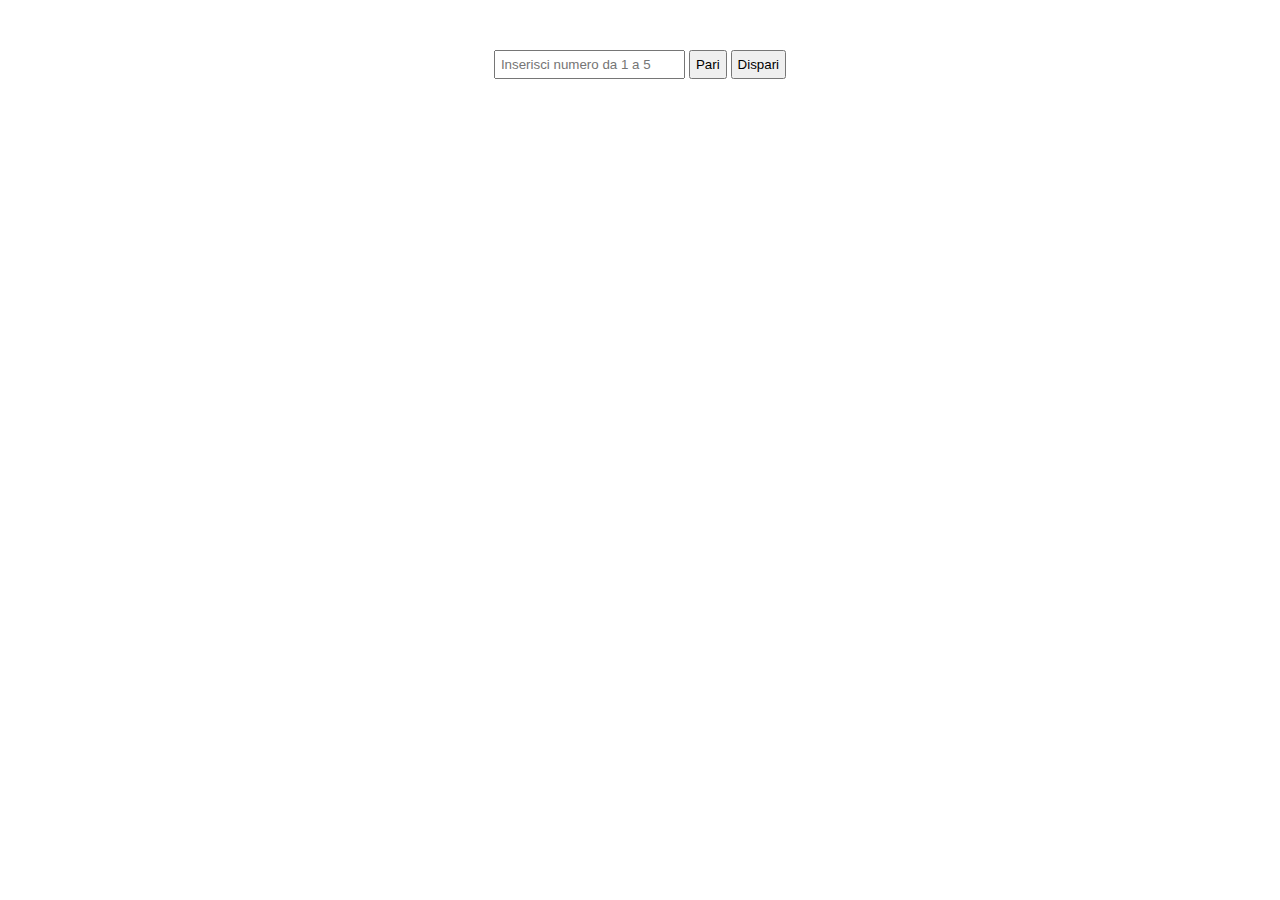
<file: index.html>
<!DOCTYPE html>
<html lang="en">
<head>
    <meta charset="UTF-8">
    <meta http-equiv="X-UA-Compatible" content="IE=edge">
    <meta name="viewport" content="width=device-width, initial-scale=1.0">
    <link href="https://fonts.googleapis.com/css2?family=Roboto:wght@500;700&display=swap" rel="stylesheet">
    <link rel="stylesheet" href="https://cdnjs.cloudflare.com/ajax/libs/font-awesome/6.3.0/css/all.min.css" integrity="sha512-SzlrxWUlpfuzQ+pcUCosxcglQRNAq/DZjVsC0lE40xsADsfeQoEypE+enwcOiGjk/bSuGGKHEyjSoQ1zVisanQ==" crossorigin="anonymous" referrerpolicy="no-referrer" />
    <link rel="stylesheet" href="./css/style.css">
    <title>paliedispari</title>
</head>
<body>

    <div class="container">
        <input type="text" placeholder="Inserisci numero da 1 a 5" id="numeroUtente">
        <button class="btn" id="pari">Pari</button>
        <button class="btn" id="dispari">Dispari</button>
        <h1 class="hidden" id="errore">Inserisci Numero da 1 a 5!</h1>
        <div class="risultato">
            <h3 id="computer"></h3>
            <h3 id="somma"></h3>
            <h3 id="vincitore"></h3>
        </div>
    </div>
    
    <script src="main.js"></script>
    <script src="palindroma.js"></script>
</body>
</html>
</file>
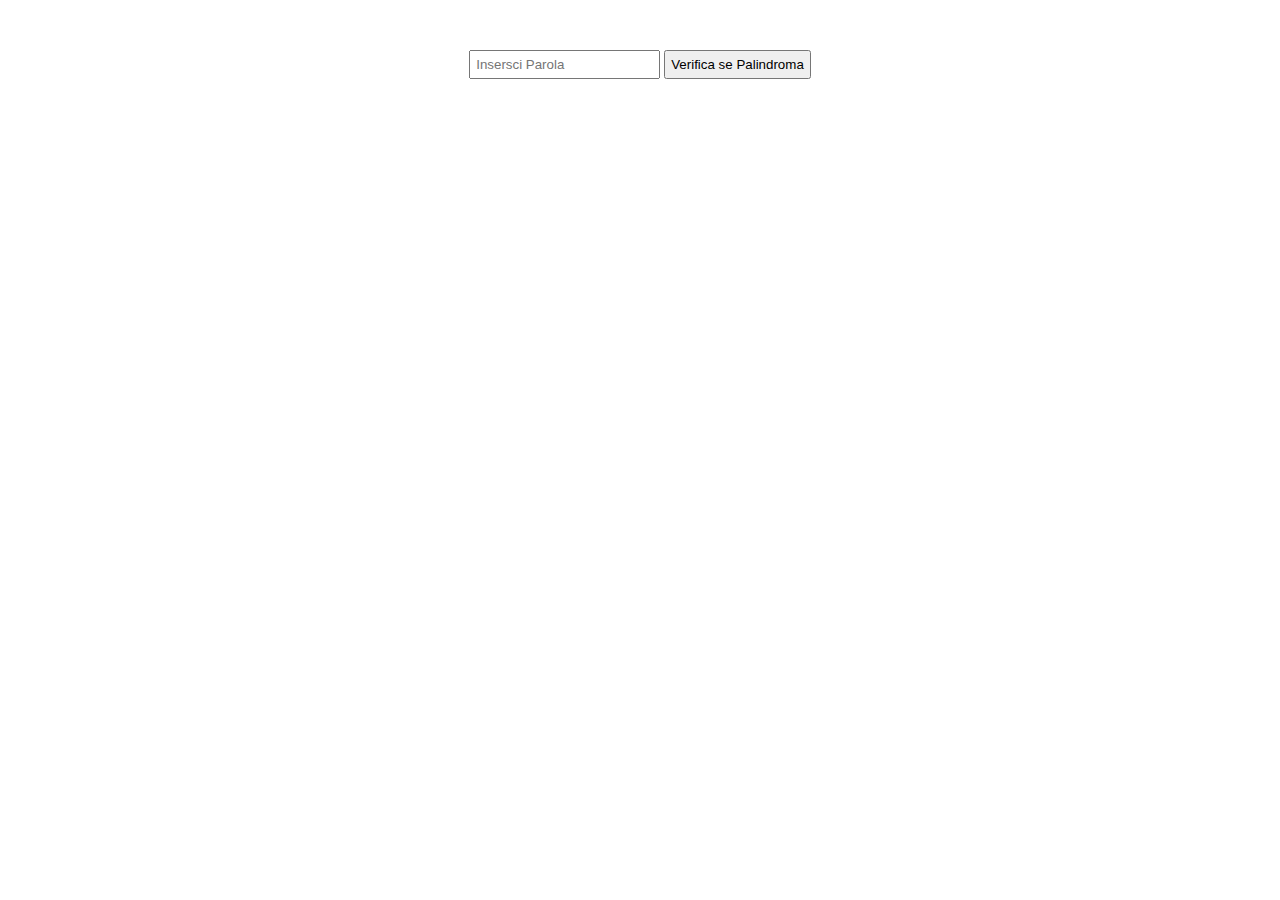
<file: palindroma.html>
<!DOCTYPE html>
<html lang="en">
<head>
    <meta charset="UTF-8">
    <meta http-equiv="X-UA-Compatible" content="IE=edge">
    <meta name="viewport" content="width=device-width, initial-scale=1.0">
    <link href="https://fonts.googleapis.com/css2?family=Roboto:wght@500;700&display=swap" rel="stylesheet">
    <link rel="stylesheet" href="https://cdnjs.cloudflare.com/ajax/libs/font-awesome/6.3.0/css/all.min.css" integrity="sha512-SzlrxWUlpfuzQ+pcUCosxcglQRNAq/DZjVsC0lE40xsADsfeQoEypE+enwcOiGjk/bSuGGKHEyjSoQ1zVisanQ==" crossorigin="anonymous" referrerpolicy="no-referrer" />
    <link rel="stylesheet" href="./css/style.css">
    <title>paliedispari</title>
</head>
<body>

    <div class="container">
        <input type="text" placeholder="Insersci Parola" id="parola">
        <button id="btn">Verifica se Palindroma</button>
        
        <h3 id="risultato"></h3>
    </div>
    
    <script src="palindroma.js"></script>
</body>
</html>
</file>
<file: css/style.css>
* {
    margin: 0;
    padding: 0;
    box-sizing: border-box;
}

body {
    font-family: 'Roboto', sans-serif;
}

.container {
    margin: 50px auto;
    text-align: center;
}

h3 {
    margin: 10px 0;
}

input, button {
    padding: 5px;
}

.btn:hover {
    cursor: pointer;
}

#errore {
    color: red;
}

.hidden {
    display: none;
}
</file>
